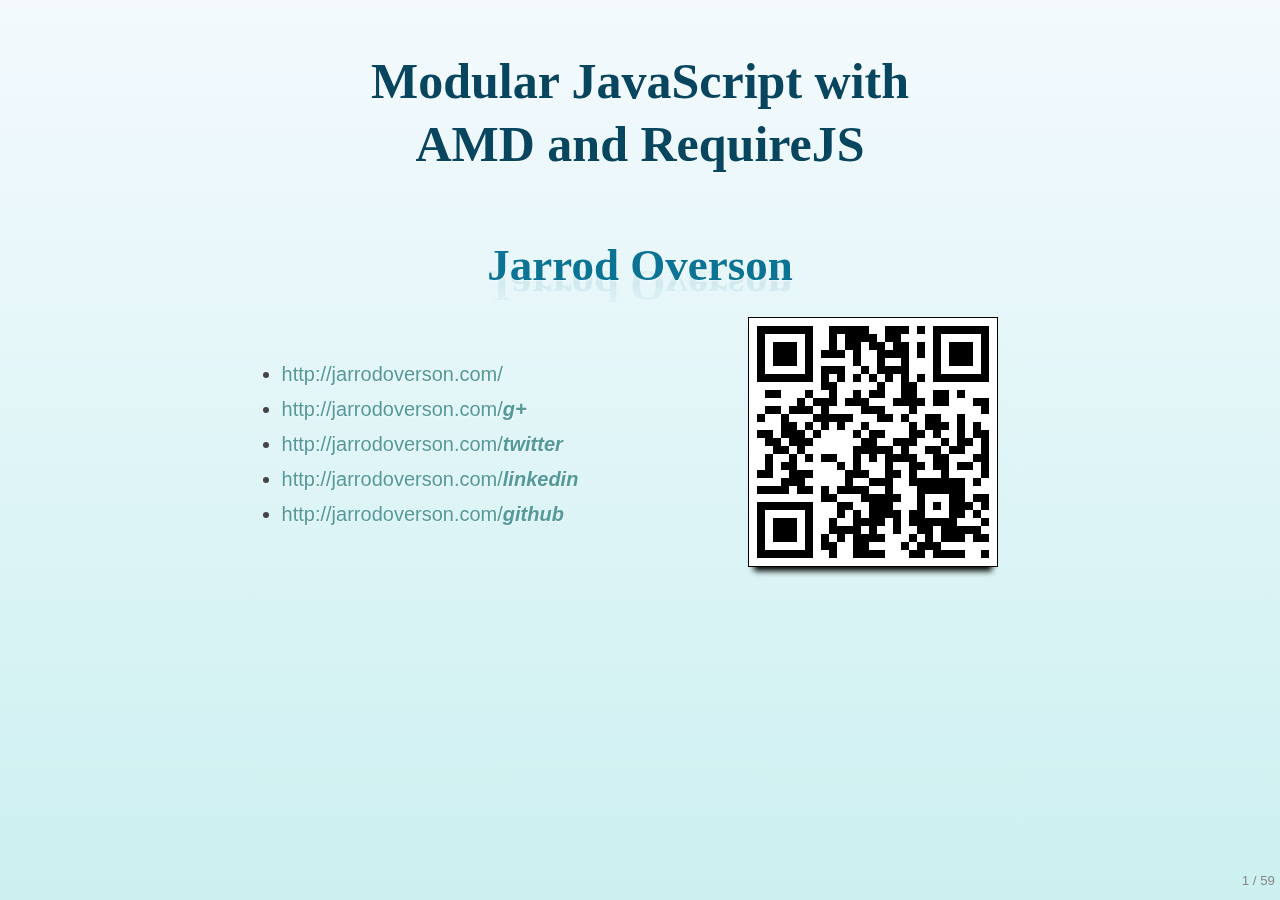
<file: index.html>
<!DOCTYPE html>
<!--[if lt IE 7]> <html class="no-js ie6" lang="en"> <![endif]-->
<!--[if IE 7]>    <html class="no-js ie7" lang="en"> <![endif]-->
<!--[if IE 8]>    <html class="no-js ie8" lang="en"> <![endif]-->
<!--[if gt IE 8]><!-->  <html class="no-js" lang="en"> <!--<![endif]-->
<head>
	<meta charset="utf-8">
	<meta http-equiv="X-UA-Compatible" content="IE=edge,chrome=1">
	
	<title>Modular JavaScript with AMD and RequireJS</title>
	
	<meta name="description" content="">
	<meta name="author" content="Jarrod Overson">
	<meta name="viewport" content="width=1024, user-scalable=no">
	
	<!-- Core and extension CSS files -->
	<link rel="stylesheet" href="deck.js/core/deck.core.css">
	<link rel="stylesheet" href="deck.js/extensions/goto/deck.goto.css">
	<link rel="stylesheet" href="deck.js/extensions/menu/deck.menu.css">
	<link rel="stylesheet" href="deck.js/extensions/navigation/deck.navigation.css">
	<link rel="stylesheet" href="deck.js/extensions/status/deck.status.css">
	<link rel="stylesheet" href="deck.js/extensions/hash/deck.hash.css">

  <link rel="stylesheet" href="deck.js/extensions/codemirror/deck.codemirror.css">
  <link rel="stylesheet" href="deck.js/extensions/codemirror/themes/default.css">
  
	<!-- Theme CSS files (menu swaps these out) -->
	<link rel="stylesheet" id="style-theme-link" href="deck.js/themes/style/web-2.0.css">
	<link rel="stylesheet" id="transition-theme-link" href="deck.js/themes/transition/fade.css">
	
	<!-- Custom CSS just for this page -->
	<link rel="stylesheet" href="introduction.css">
	
	<script src="deck.js/modernizr.custom.js"></script>
</head>

<body class="deck-container">

<section class="slide" id="intro">
  <h1>Modular JavaScript with<br>AMD and RequireJS</h1>
  <h2>Jarrod Overson</h2>
  <ul>
    <li><a href="http://jarrodoverson.com/">http://jarrodoverson.com/</a></li>
    <li><a href="http://jarrodoverson.com/g+">http://jarrodoverson.com/<em>g+</em></a></li>
    <li><a href="http://jarrodoverson.com/twitter">http://jarrodoverson.com/<em>twitter</em></a></li>
    <li><a href="http://jarrodoverson.com/linkedin">http://jarrodoverson.com/<em>linkedin</em></a></li>
    <li><a href="http://jarrodoverson.com/github">http://jarrodoverson.com/<em>github</em></a></li>
  </ul>
  <img class="qrcode" src="qr.png">
</section>

<section class="slide">
	<h1>Modular JavaScript and AMD</h1>
</section>

<section class="slide" style="font-size:1.5em">
	<h2>Who Am I?</h2>
  <section class="slide">
    <h3>Jarrod Overson</h3>
    <ol>
      <li>
        <h4>Web Junkie</h4>
      </li>
      <li>
        <h4>Modularity Addict</h4>
      </li>
      <li>
        <h4>Lover of neat stuff</h4>
      </li>
    </ol>
  </section>
</section>

<section class="slide">
  <h2>Why are we here?</h2>
  <h3 class="slide">JavaScript is going through some growing pains</h3>
  <ul>
    <li class="slide"><h4>JavaScript <abbr title="Source Lines of Code">SLOC</abbr> in web sites is growing rapidly <span class="sparkline">1,1,1,1,2,2,2,3,3,3,4,5,6,7,8,9,10,15,20,30</span></h4></li>
    <li class="slide"><h4>JavaScript on the server side brings more code to the table</h4></li>
    <li class="slide"><h4>Ways to manage this code have been custom solutions, lacking long term support, or required you to buy into an entire framework</h4></li>
  </ul>

</section>

<section class="slide">
  <h1>How do you organize your code now?</h1>
</section>

<section class="slide">
  <ol>
    <li>
      <h2>Namespaces?</h2>
      <textarea class="code">var yourblog = {
  account  : {},
  posts    : [],
  comments : []
}</textarea>
    </li>
  </ol>
</section>

<section class="slide">
  <ol>
    <li>
      <h2>Namespaces?</h2>

      <div>
        <h3 class="filename">yourblog.js</h3>
        <textarea class="code">var yourblog = {}</textarea>
      </div>
      <div>
        <h3 class="filename">account.js</h3>
        <textarea class="code">yourblog.account  = { stuff : {} }</textarea>
      </div>
      <div>
        <h3 class="filename">posts.js</h3>
        <textarea class="code">yourblog.posts    = { moreStuff : {} }</textarea>
      </div>
      <div>
        <h3 class="filename">comments.js</h3>
        <textarea class="code">yourblog.comments = { blech : {} }</textarea>
      </div>

      <div><h3 class="filename">index.html</h3><textarea class="code" mode="text/html">&lt;script src=&quot;yourblog.js&quot;&gt;&lt;/script&gt;
&lt;script src=&quot;yourblog/account.js&quot;&gt;&lt;/script&gt;
&lt;script src=&quot;yourblog/posts.js&quot;&gt;&lt;/script&gt;
&lt;script src=&quot;yourblog/comments.js&quot;&gt;&lt;/script&gt;</textarea>

      </div>
    </li>
  </ol>
</section>

<section class="slide">
  <ol start="2">
    <li>
      <h2>Globally Accessible Modules?</h2>
      <textarea class="code" mode="text/html">&lt;script src=&quot;Module1.js&quot;&gt;&lt;/script&gt;
&lt;script src=&quot;Module2.js&quot;&gt;&lt;/script&gt;
&lt;script src=&quot;Module3.js&quot;&gt;&lt;/script&gt;
&lt;script src=&quot;app.js&quot;&gt;&lt;/script&gt;</textarea>
    </li>
  </ol>
</section>

<section class="slide">
  <ol start="2">
    <li>
      <h2>Globally Accessible Modules?</h2>
      <textarea class="code" mode="text/html">&lt;script src=&quot;Module1.js&quot;&gt;&lt;/script&gt;
&lt;script src=&quot;Module2.js&quot;&gt;&lt;/script&gt;
&lt;script src=&quot;Module3.js&quot;&gt;&lt;/script&gt;
&lt;script src=&quot;Module4.js&quot;&gt;&lt;/script&gt;
&lt;script src=&quot;Module5.js&quot;&gt;&lt;/script&gt;
&lt;script src=&quot;Module6.js&quot;&gt;&lt;/script&gt;
&lt;script src=&quot;Module7.js&quot;&gt;&lt;/script&gt;
&lt;script src=&quot;Module8.js&quot;&gt;&lt;/script&gt;
&lt;script src=&quot;Module9.js&quot;&gt;&lt;/script&gt;
&lt;script src=&quot;Module10.js&quot;&gt;&lt;/script&gt;
&lt;script src=&quot;Module11.js&quot;&gt;&lt;/script&gt;
&lt;script src=&quot;Module12.js&quot;&gt;&lt;/script&gt;
&lt;script src=&quot;app.js&quot;&gt;&lt;/script&gt;</textarea>
    </li>
  </ol>
</section>

<section class="slide">
  <ol start="2">
    <li>
      <h2>Globally Accessible Modules?</h2>
      <textarea class="code" mode="text/html">&lt;script src=&quot;Module1.js&quot;&gt;&lt;/script&gt;
&lt;script src=&quot;Module2.js&quot;&gt;&lt;/script&gt;
&lt;script src=&quot;Module3.js&quot;&gt;&lt;/script&gt;
&lt;script src=&quot;Module4.js&quot;&gt;&lt;/script&gt;
&lt;script src=&quot;Module5.js&quot;&gt;&lt;/script&gt;
&lt;script src=&quot;Module12.js&quot;&gt;&lt;/script&gt; &lt;!-- want to use 6 in 12... --&gt;
&lt;script src=&quot;Module6.js&quot;&gt;&lt;/script&gt;
&lt;script src=&quot;Module7.js&quot;&gt;&lt;/script&gt;
&lt;script src=&quot;Module8.js&quot;&gt;&lt;/script&gt;
&lt;script src=&quot;Module9.js&quot;&gt;&lt;/script&gt;
&lt;script src=&quot;Module10.js&quot;&gt;&lt;/script&gt;
&lt;script src=&quot;Module11.js&quot;&gt;&lt;/script&gt;
&lt;script src=&quot;app.js&quot;&gt;&lt;/script&gt;</textarea>
    </li>
  </ol>
</section>

<section class="slide">
  <ol start="2">
    <li>
      <h2>Globally Accessible Modules?</h2>
      <textarea class="code" mode="text/html">&lt;script src=&quot;Module1.js&quot;&gt;&lt;/script&gt;
&lt;script src=&quot;Module2.js&quot;&gt;&lt;/script&gt;
&lt;script src=&quot;Module3.js&quot;&gt;&lt;/script&gt;
&lt;script src=&quot;Module4.js&quot;&gt;&lt;/script&gt;
&lt;script src=&quot;Module9.js&quot;&gt;&lt;/script&gt; &lt;!-- Was 9 dependent on 12? --&gt;
&lt;script src=&quot;Module5.js&quot;&gt;&lt;/script&gt;
&lt;script src=&quot;Module12.js&quot;&gt;&lt;/script&gt; &lt;!-- 12 --&gt;
&lt;script src=&quot;Module6.js&quot;&gt;&lt;/script&gt;
&lt;script src=&quot;Module7.js&quot;&gt;&lt;/script&gt;
&lt;script src=&quot;Module8.js&quot;&gt;&lt;/script&gt;
&lt;script src=&quot;Module10.js&quot;&gt;&lt;/script&gt;
&lt;script src=&quot;Module11.js&quot;&gt;&lt;/script&gt;
&lt;script src=&quot;app.js&quot;&gt;&lt;/script&gt;</textarea>
    </li>
  </ol>
</section>

<section class="slide">
  <ol start="4">
    <li>
      <h2>One Massive File?</h2>
      <textarea class="code">// No, you don't do this







// right?</textarea>
    </li>
  </ol>
</section>

<section class="slide">
  <h2>Your code is already trying to be modular.</h2>
  <section class="slide">
    <h3>But you're walking a thin line balancing...</h3>
    <ol>
      <li>Simplicity</li>
      <li>Reusability</li>
      <li>Resource management</li>
      <li>Dependency management</li>
      <li>and more...</li>
    </ol>
    <h3>...and you shouldn't have to sacrifice this much</h3>
  </section>
</section>

<section class="slide">
  <h2>Why AMD?</h2>
  <h5>If there already are solutions, and even more that have fizzled, What's different with <em>AMD</em>?</h5>
</section>

<section class="slide">
  <h1>AMD</h1>
</section>

<section class="slide">
  <h2>Asynchronous Module Definition</h2>
  <ol>
    <li class="slide">AMD is <strong>not</strong> a library.</li>
    <li class="slide">AMD is a set of rules that define what your code means.</li>
  </ol>
  <div class="slide">
    <h2>With AMD...</h2>
    <p>You still get to choose the best tool for the job</p>
  </div>
  <p class="slide">You buy into a small set of transferable rules</p>
  <p class="slide">You buy into a <strong>philosophical <em>module</em></strong></p>
</section>

<section class="slide">
  <h1>To the code!</h1>
</section>

<section class="slide">
    <h2><code style="background: transparent">define()</code> function</h2>
  <blockquote cite="https://github.com/amdjs/amdjs-api/wiki/AMD">
    The specification defines a single function "define" that is available as a free variable or a global variable.
  </blockquote>
  <div class="slide"><textarea class="code">define(id?, dependencies?, factory);</textarea></div>
  <br>
  <div class="slide">
    <p>Using an ID is not recommended unless necessary.</p>
    <textarea class="code">define(dependencies?, factory);</textarea>
  </div>
</section>

<section class="slide">
  <h2>The Module Pattern, a recap</h2>
  see <a href="http://addyosmani.com/resources/essentialjsdesignpatterns/book/#modulepatternjavascript"><u>Essential JS</u> - Module Pattern</a> by Addy Osmani
  <div>
    <h3 class="filename">TestModule.js</h3>
  <textarea class="code" runnable=true">var testModule = (function(){
  var counter = 0;
  return {
    incrementCounter: function() {
      console.log(counter++);
    },
    resetCounter: function() {
      console.log('counter value prior to reset:' + counter);
      counter = 0;
    }
  };
})();

testModule.incrementCounter();
testModule.incrementCounter();
testModule.resetCounter();</textarea>
  </div>
</section>

<section class="slide">
  <h2>Module Pattern in AMD style</h2>
  <pre><code>var testModule = (<em>function(){
  var counter = 0;
  return {
    incrementCounter: function() {
      console.log(counter++);
    },
    resetCounter: function() {
      console.log('counter value prior to reset:' + counter);
      counter = 0;
    }
  };
}</em>)();

testModule.incrementCounter();
testModule.incrementCounter();
testModule.resetCounter();</code></pre>
</section>

<section class="slide">
  <h2>Module Pattern in AMD style</h2>
  <pre><code><em>var testModule = (</em>function(){
  var counter = 0;
  return {
    incrementCounter: function() {
      console.log(counter++);
    },
    resetCounter: function() {
      console.log('counter value prior to reset:' + counter);
      counter = 0;
    }
  };
}<em>)();</em>

testModule.incrementCounter();
testModule.incrementCounter();
testModule.resetCounter();</code></pre>
</section>

<section class="slide">
  <h2>Module Pattern in AMD style</h2>
  <pre><code>                  <em>function(){
  var counter = 0;
  return {
    incrementCounter: function() {
      console.log(counter++);
    },
    resetCounter: function() {
      console.log('counter value prior to reset:' + counter);
      counter = 0;
    }
  };
}</em>



  </code></pre>
</section>

<section class="slide">
  <h2>Module Pattern in AMD style</h2>
  <pre><code>                  function(){
  var counter = 0;
  <em>return {
    incrementCounter: function() {
      console.log(counter++);
    },
    resetCounter: function() {
      console.log('counter value prior to reset:' + counter);
      counter = 0;
    }
  };</em>
}



  </code></pre>
</section>

<section class="slide">
  <h2>Module Pattern in AMD style</h2>
  <pre><code><em>define(</em>           function(){
  var counter = 0;
  return {
    incrementCounter: function() {
      console.log(counter++);
    },
    resetCounter: function() {
      console.log('counter value prior to reset:' + counter);
      counter = 0;
    }
  };
}<em>);</em>

/* et voila */

  </code></pre>
</section>

<section class="slide">
  <h2>AMD module with dependencies</h2>
  <pre><code>define(<em>['TestModule']</em>, function(<em>TestModule</em>) {
    <em>TestModule.incrementCounter()</em>;
    return { /* stuff */ }
});</code></pre>
</section>

<section class="slide">
  <h2>AMD module with a Class</h2>
  <pre><code>define(function() {<em>
  function Shape(x,y) {
    this.x = x;
    this.y = y;
  }
  Shape.prototype.move = function(x,y) {
    this.x += x;
    this.y += y;
  }
  return Shape</em>
});</code></pre>
</section>
<section class="slide">
  <h2>AMD module with a Class cont.</h2>
  <pre><code>define(['<em>Shape</em>'],function(<em>Shape</em>) {
  function Circle(x,y,radius) {
    <em>Shape</em>.call(this,x,y);
    this.radius = radius;
  }

  Circle.prototype = <em>new Shape()</em>;
  Circle.prototype.constructor = Circle;

  return Circle;
});</code></pre>
</section>

<section class="slide">
  <h2>AMD module as object data</h2>
  <pre><code>define(<em>{
  'foo' : 42,
  'bar' : Math.PI
}</em>);</code></pre>
  <p>Think JSONP with the callback always being <code>define()</code></p>
</section>

<section class="slide">
  <h2>AMD module with plugins</h2>
  <h4>CoffeeScript</h4>
  <pre><code>define(['<em>cs!</em>coffeescriptModule.cs'],function(csModule){
  csModule.foo(); // ready to use in JavaScript
})</code></pre>
  <section class="slide">
    <p>Some common plugins</p>
    <ul>
      <li><code>text!</code> : A text file dependency</li>
      <li><code>domReady!</code> : Cross browser domready solution</li>
      <li><code>css!</code> : Dynamically require css</li>
      <li><code>order!</code> : Force ordered evaluation</li>
    </ul>
    <p>Or <a href="http://requirejs.org/docs/plugins.html">write your own</a></p>
  </section>
</section>

<section class="slide">
  <h2>AMD defines how to write the modules</h2>
  <h3><em>Not</em> how to load or use them</h3>
</section>

<section class="slide">
  <h2>AMD defines how to write the modules</h2>
  <h3><em>Not</em> how to load or use them</h3>
  <h2>require.js - <a href="http://requirejs.org/">requirejs.org</a></h2>
  <div>
  <textarea class="code">require(['TestModule'],function(TestModule) {
    TestModule.incrementCount();
    TestModule.resetCounter();
);</textarea>
  </div>
</section>

<section class="slide">
  <h2>AMD defines how to write the modules</h2>
  <h3><em>Not</em> how to load or use them</h3>
  <h2>curl.js - <a href="https://github.com/unscriptable/curl">github</a></h2>
  <div>
  <textarea class="code">curl(['js!nonAMD.js'])
  .next(['dep1', 'dep2', 'dep3'], function (dep1, dep2, dep3) {
    // do something before the dom is ready
  })
  .next(['domReady!'])
  .then(
    function () {
      // do something after the dom is ready
    },
    function (ex) {
      // show an error to the user
    }
);</textarea>
  </div>
</section>

<section class="slide">
  <h2>Application structure</h2>
  <pre>project-root/
  index.html
  scripts/
    lib/
      require.js
    dep1.js
    dep2.js
    main.js</pre>
</section>

<section class="slide">
  <h2>index.html</h2>
  <pre><code>&lt;html&gt;
  &lt;head&gt;
    &lt;script src=&quot;scripts/lib/require.js&quot;&gt;&lt;/script&gt;
  &lt;/head&gt;
  &lt;body&gt;
  &lt;/body&gt;
&lt;/html&gt;</code></pre>
  </div>
</section>

<section class="slide">
  <h2>index.html</h2>
  <pre><code>&lt;html&gt;
  &lt;head&gt;
    &lt;script <em>data-main</em>=&quot;<em>scripts/main.js</em>&quot;
            src=&quot;scripts/lib/require.js&quot;&gt;&lt;/script&gt;
  &lt;/head&gt;
  &lt;body&gt;
  &lt;/body&gt;
&lt;/html&gt;</code></pre>
  <p>Instruct require.js to run <code>scripts/main.js</code> on load</p>
</section>

<section class="slide">
  <h2>index.html</h2>
  <pre><code>&lt;html&gt;
  &lt;head&gt;
    &lt;script data-main=&quot;<em>scripts/</em>main.js&quot;
            src=&quot;scripts/lib/require.js&quot;&gt;&lt;/script&gt;
  &lt;/head&gt;
  &lt;body&gt;
  &lt;/body&gt;
&lt;/html&gt;</code></pre>
  <p>The <code>scripts/</code> directory will be the baseUrl for our modules</p>
</section>

<section class="slide">
  <h2>main.js</h2>
  <pre><code>require(['dep1','dep2'],function(dep1,dep2){
  // And away we go!
})</code></pre>
</section>

<section class="slide">
  <h2>Optimization and Building</h2>
  <pre><code>$ npm install requirejs
$ r.js -o app.build.js</code></pre>
  <p>where <code>app.build.js</code> is your build configuration file</p>
  <pre><code>({
  baseUrl: ".",
  name: "main",
  out: "main-built.js",
  modules: [
    {
      name: "main"
    }
  ]
})</code></pre>
  <p>r.js can also copy your source tree into a new build dir, <strong><em>and</em></strong> minify and build your CSS.</p>
</section>

<section class="slide">
  <h2>AMD support/use in the wild</h2>
  <h4>Loaders</h4>
  <ul>
    <li><h4>require.js</h4></li>
    <li><h4>curl.js</h4></li>
    <li><h4>Dojo</h4></li>
    <li><h4>MooTools</h4></li>
    <li><h4>lsjs</h4></li>
    <li><h4>and more!</h4></li>
  </ul>
  <h4>Modules/Software</h4>
  <ul>
    <li><h4>jQuery</h4></li>
    <li><h4>Firebug</h4></li>
    <li><h4>underscore.js</h4></li>
    <li><h4>backbone.js</h4></li>
    <li><h4>EmbedJS</h4></li>
    <li><h4>and more!</h4></li>
  </ul>
</section>

<section class="slide">
  <h2>Where to go from here?</h2>
  <div class="slide">
    <h3>Start coding immediately!</h3>
    <ul>
      <li><a href="http://requirejs.org">requirejs.org</a></li>
      <li><a href="https://github.com/jsoverson/requirejs-boilerplate">github.com/jsoverson/requirejs-boilerplate</a></li>
    </ul>
  </div>
  <div class="slide">
    <h3>Read!</h3>
    <ul>
      <li><a href="http://addyosmani.com/writing-modular-js/">Writing Modular JavaScript</a> - Addy Osmani</li>
      <li><a href="https://github.com/amdjs/amdjs-api">AMD API doc</a></li>
      <li><a href="http://groups.google.com/group/requirejs/browse_thread/thread/9e25322d9ae2be0b">RequireJS vs Curl</a></li>
      <li><a href="https://github.com/unscriptable/curl/issues/35">Curl vs RequireJS</a></li>
    </ul>
  </div>
</section>

<section class="slide">
  <h2 class="monospace"><span class="defocus monospace">&lt;nutshell&gt;</span>require.js & AMD<span class="defocus monospace">&lt;/nutshell&gt;</span></h2>
  <p>There is much more! Stay up to date and start coding now!</p>
  <p>AMD/RequireJS is not a silver bullet, but it gets us to a better place</p>
  <section class="slide">
    <h3>People to follow</h3>
    <ul>
      <li><h4>James Burke</h4><p><a href="http://twitter.com/jrburke">@jrburke</a> - require.js</p></li>
      <li><h4>John Hann</h4><p><a href="https://twitter.com/unscriptable">@unscriptable</a> - curl.js</p></li>
      <li><h4>Addy Osmani</h4><p><a href="http://twitter.com/addyosmani">@addyosmani</a> - writer and knowledge machine</p></li>

    </ul>
  </section>
</section>

<section class="slide" style="text-align: center">
  <h2>Thank you!</h2>
  <img style="border: 1px solid black;margin-top:70px" src="qr.png">
  <h3>- <a href="http://jarrodoverson.com/">Jarrod Overson</a> / jsoverson</h3>
  <p>The presentation thanks
    <a href="http://imakewebthings.github.com/deck.js/">Deck.js</a>,
    <a href="http://omnipotent.net/jquery.sparkline/">jQuery sparklines</a>,
    <a href="https://github.com/iros/deck.js-codemirror">Codemirror plugin for Deck.js</a>,
  </p>
</section>

<a href="#" class="deck-prev-link" title="Previous"></a>
<a href="#" class="deck-next-link" title="Next"></a>

<p class="deck-status">
	<span class="deck-status-current"></span>
	/
	<span class="deck-status-total"></span>
</p>

<form action="." method="get" class="goto-form">
	<label for="goto-slide">Go to slide:</label>
	<input type="text" name="slidenum" id="goto-slide" list="goto-datalist">
	<datalist id="goto-datalist"></datalist>
	<input type="submit" value="Go">
</form>

<a href="." title="Permalink to this slide" class="deck-permalink">#</a>


  <!-- Grab CDN jQuery, with a protocol relative URL; fall back to local if offline -->
  <script src="//ajax.aspnetcdn.com/ajax/jQuery/jquery-1.7.min.js"></script>
  <script>window.jQuery || document.write('<script src="deck.js/jquery-1.7.min.js"><\/script>')</script>
  <script src="deck.js/jquery.sparkline.min.js"></script>

<!-- Deck Core and extensions -->
<script src="deck.js/core/deck.core.js"></script>
<script src="deck.js/extensions/hash/deck.hash.js"></script>
<script src="deck.js/extensions/menu/deck.menu.js"></script>
<script src="deck.js/extensions/goto/deck.goto.js"></script>
<script src="deck.js/extensions/status/deck.status.js"></script>
<script src="deck.js/extensions/navigation/deck.navigation.js"></script>

<script src="deck.js/extensions/codemirror/codemirror.js"></script>
<script src="deck.js/extensions/codemirror/mode/javascript/javascript.js"></script>
<script src="deck.js/extensions/codemirror/mode/xml/xml.js"></script>
<script src="deck.js/extensions/codemirror/mode/css/css.js"></script>
<script src="deck.js/extensions/codemirror/mode/htmlmixed/htmlmixed.js"></script>
<script src="deck.js/extensions/codemirror/deck.codemirror.js"></script>

<!-- Specific to this page -->
<script src="introduction.js"></script>

</body>
</html>
</file>
<file: deck.js/core/deck.core.css>
html {
  height: 100%;
}

.deck-container {
  position: relative;
  height: 100%;
  width: 70%;
  margin: 0 auto;
  padding: 0 48px;
  font-size: 16px;
  line-height: 1.25;
  overflow: hidden;
  /* Resets and base styles from HTML5 Boilerplate */
  /* End HTML5 Boilerplate adaptations */
}
.js .deck-container {
  visibility: hidden;
}
.ready .deck-container {
  visibility: visible;
}
.touch .deck-container {
  -webkit-text-size-adjust: none;
}
.deck-container div, .deck-container span, .deck-container object, .deck-container iframe,
.deck-container h1, .deck-container h2, .deck-container h3, .deck-container h4, .deck-container h5, .deck-container h6, .deck-container p, .deck-container blockquote, .deck-container pre,
.deck-container abbr, .deck-container address, .deck-container cite, .deck-container code, .deck-container del, .deck-container dfn, .deck-container em, .deck-container img, .deck-container ins, .deck-container kbd, .deck-container q, .deck-container samp,
.deck-container small, .deck-container strong, .deck-container sub, .deck-container sup, .deck-container var, .deck-container b, .deck-container i, .deck-container dl, .deck-container dt, .deck-container dd, .deck-container ol, .deck-container ul, .deck-container li,
.deck-container fieldset, .deck-container form, .deck-container label, .deck-container legend,
.deck-container table, .deck-container caption, .deck-container tbody, .deck-container tfoot, .deck-container thead, .deck-container tr, .deck-container th, .deck-container td,
.deck-container article, .deck-container aside, .deck-container canvas, .deck-container details, .deck-container figcaption, .deck-container figure,
.deck-container footer, .deck-container header, .deck-container hgroup, .deck-container menu, .deck-container nav, .deck-container section, .deck-container summary,
.deck-container time, .deck-container mark, .deck-container audio, .deck-container video {
  margin: 0;
  padding: 0;
  border: 0;
  font-size: 100%;
  font: inherit;
  vertical-align: baseline;
}
.deck-container article, .deck-container aside, .deck-container details, .deck-container figcaption, .deck-container figure,
.deck-container footer, .deck-container header, .deck-container hgroup, .deck-container menu, .deck-container nav, .deck-container section {
  display: block;
}
.deck-container blockquote, .deck-container q {
  quotes: none;
}
.deck-container blockquote:before, .deck-container blockquote:after, .deck-container q:before, .deck-container q:after {
  content: "";
  content: none;
}
.deck-container ins {
  background-color: #ff9;
  color: #000;
  text-decoration: none;
}
.deck-container mark {
  background-color: #ff9;
  color: #000;
  font-style: italic;
  font-weight: bold;
}
.deck-container del {
  text-decoration: line-through;
}
.deck-container abbr[title], .deck-container dfn[title] {
  border-bottom: 1px dotted;
  cursor: help;
}
.deck-container table {
  border-collapse: collapse;
  border-spacing: 0;
}
.deck-container hr {
  display: block;
  height: 1px;
  border: 0;
  border-top: 1px solid #ccc;
  margin: 1em 0;
  padding: 0;
}
.deck-container input, .deck-container select {
  vertical-align: middle;
}
.deck-container select, .deck-container input, .deck-container textarea, .deck-container button {
  font: 99% sans-serif;
}
.deck-container pre, .deck-container code, .deck-container kbd, .deck-container samp {
  font-family: monospace, sans-serif;
}
.deck-container a {
  -webkit-tap-highlight-color: rgba(0, 0, 0, 0);
}
.deck-container a:hover, .deck-container a:active {
  outline: none;
}
.deck-container ul, .deck-container ol {
  margin-left: 2em;
  vertical-align: top;
}
.deck-container ol {
  list-style-type: decimal;
}
.deck-container nav ul, .deck-container nav li {
  margin: 0;
  list-style: none;
  list-style-image: none;
}
.deck-container small {
  font-size: 85%;
}
.deck-container strong, .deck-container th {
  font-weight: bold;
}
.deck-container td {
  vertical-align: top;
}
.deck-container sub, .deck-container sup {
  font-size: 75%;
  line-height: 0;
  position: relative;
}
.deck-container sup {
  top: -0.5em;
}
.deck-container sub {
  bottom: -0.25em;
}
.deck-container textarea {
  overflow: auto;
}
.ie6 .deck-container legend, .ie7 .deck-container legend {
  margin-left: -7px;
}
.deck-container input[type="radio"] {
  vertical-align: text-bottom;
}
.deck-container input[type="checkbox"] {
  vertical-align: bottom;
}
.ie7 .deck-container input[type="checkbox"] {
  vertical-align: baseline;
}
.ie6 .deck-container input {
  vertical-align: text-bottom;
}
.deck-container label, .deck-container input[type="button"], .deck-container input[type="submit"], .deck-container input[type="image"], .deck-container button {
  cursor: pointer;
}
.deck-container button, .deck-container input, .deck-container select, .deck-container textarea {
  margin: 0;
}
.deck-container input:invalid, .deck-container textarea:invalid {
  border-radius: 1px;
  -moz-box-shadow: 0px 0px 5px red;
  -webkit-box-shadow: 0px 0px 5px red;
  box-shadow: 0px 0px 5px red;
}
.deck-container input:invalid .no-boxshadow, .deck-container textarea:invalid .no-boxshadow {
  background-color: #f0dddd;
}
.deck-container button {
  width: auto;
  overflow: visible;
}
.ie7 .deck-container img {
  -ms-interpolation-mode: bicubic;
}
.deck-container, .deck-container select, .deck-container input, .deck-container textarea {
  color: #444;
}
.deck-container a {
  color: #607890;
}
.deck-container a:hover, .deck-container a:focus {
  color: #036;
}
.deck-container a:link {
  -webkit-tap-highlight-color: #fff;
}
.deck-container.deck-loading {
  display: none;
}

.slide {
  width: auto;
  min-height: 100%;
  position: relative;
}
.slide h1 {
  font-size: 4.5em;
}
.slide h1, .slide .vcenter {
  font-weight: bold;
  text-align: center;
  padding-top: 1em;
  max-height: 100%;
}
.csstransforms .slide h1, .csstransforms .slide .vcenter {
  padding: 0 48px;
  position: absolute;
  left: 0;
  right: 0;
  top: 50%;
  -webkit-transform: translate(0, -50%);
  -moz-transform: translate(0, -50%);
  -ms-transform: translate(0, -50%);
  -o-transform: translate(0, -50%);
  transform: translate(0, -50%);
}
.slide .vcenter h1 {
  position: relative;
  top: auto;
  padding: 0;
  -webkit-transform: none;
  -moz-transform: none;
  -ms-transform: none;
  -o-transform: none;
  transform: none;
}
.slide h2 {
  font-size: 2.25em;
  font-weight: bold;
  padding-top: .5em;
  margin: 0 0 .66666em 0;
  border-bottom: 3px solid #888;
}
.slide h3 {
  font-size: 1.4375em;
  font-weight: bold;
  margin-bottom: .30435em;
}
.slide h4 {
  font-size: 1.25em;
  font-weight: bold;
  margin-bottom: .25em;
}
.slide h5 {
  font-size: 1.125em;
  font-weight: bold;
  margin-bottom: .2222em;
}
.slide h6 {
  font-size: 1em;
  font-weight: bold;
}
.slide img, .slide iframe, .slide video {
  display: block;
  max-width: 100%;
}
.slide video, .slide iframe, .slide img {
  display: block;
  margin: 0 auto;
}
.slide p, .slide blockquote, .slide iframe, .slide img, .slide ul, .slide ol, .slide pre, .slide video {
  margin-bottom: 1em;
}
.slide pre {
  white-space: pre;
  white-space: pre-wrap;
  word-wrap: break-word;
  padding: 1em;
  border: 1px solid #888;
}
.slide em {
  font-style: italic;
}
.slide li {
  padding: .25em 0;
  vertical-align: middle;
}

.deck-before, .deck-previous, .deck-next, .deck-after {
  position: absolute;
  left: -999em;
  top: -999em;
}

.deck-current {
  z-index: 2;
}

.slide .slide {
  visibility: hidden;
  position: static;
  min-height: 0;
}

.deck-child-current {
  position: static;
  z-index: 2;
}
.deck-child-current .slide {
  visibility: hidden;
}
.deck-child-current .deck-previous, .deck-child-current .deck-before, .deck-child-current .deck-current {
  visibility: visible;
}

body.deck-container {
  overflow: visible;
}

@media screen and (max-device-width: 480px) {
  /* html { -webkit-text-size-adjust:none; -ms-text-size-adjust:none; } */
}
@media print {
  * {
    background: transparent !important;
    color: black !important;
    text-shadow: none !important;
    filter: none !important;
    -ms-filter: none !important;
    -webkit-box-reflect: none !important;
    -moz-box-reflect: none !important;
    -webkit-box-shadow: none !important;
    -moz-box-shadow: none !important;
    box-shadow: none !important;
  }
  * :before, * :after {
    display: none !important;
  }

  a, a:visited {
    color: #444 !important;
    text-decoration: underline;
  }

  a[href]:after {
    content: " (" attr(href) ")";
  }

  abbr[title]:after {
    content: " (" attr(title) ")";
  }

  .ir a:after, a[href^="javascript:"]:after, a[href^="#"]:after {
    content: "";
  }

  pre, blockquote {
    border: 1px solid #999;
    page-break-inside: avoid;
  }

  thead {
    display: table-header-group;
  }

  tr, img {
    page-break-inside: avoid;
  }

  @page {
    margin: 0.5cm;
}

  p, h2, h3 {
    orphans: 3;
    widows: 3;
  }

  h2, h3 {
    page-break-after: avoid;
  }

  .slide {
    position: static !important;
    visibility: visible !important;
    display: block !important;
    -webkit-transform: none !important;
    -moz-transform: none !important;
    -o-transform: none !important;
    -ms-transform: none !important;
    transform: none !important;
    opacity: 1 !important;
  }

  h1, .vcenter {
    -webkit-transform: none !important;
    -moz-transform: none !important;
    -o-transform: none !important;
    -ms-transform: none !important;
    transform: none !important;
    padding: 0 !important;
    position: static !important;
  }

  .deck-container > .slide {
    page-break-after: always;
  }

  .deck-container {
    width: 100% !important;
    height: auto !important;
    padding: 0 !important;
    display: block !important;
  }

  script {
    display: none;
  }
}
</file>
<file: deck.js/extensions/goto/deck.goto.css>
.deck-container .goto-form {
  position: absolute;
  z-index: 3;
  bottom: 10px;
  left: 50%;
  height: 1.75em;
  margin: 0 0 0 -9.125em;
  line-height: 1.75em;
  padding: 0.625em;
  display: none;
  background: #ccc;
  overflow: hidden;
}
.borderradius .deck-container .goto-form {
  -webkit-border-radius: 10px;
  -moz-border-radius: 10px;
  border-radius: 10px;
}
.deck-container .goto-form label {
  font-weight: bold;
}
.deck-container .goto-form label, .deck-container .goto-form input {
  display: inline-block;
  font-family: inherit;
}

.deck-goto .goto-form {
  display: block;
}

#goto-slide {
  width: 8.375em;
  margin: 0 0.625em;
  height: 1.4375em;
}

@media print {
  .goto-form, #goto-slide {
    display: none !important;
  }
}
</file>
<file: deck.js/extensions/menu/deck.menu.css>
.deck-menu .slide {
  background: #eee;
  position: relative;
  left: 0;
  top: 0;
  visibility: visible;
  cursor: pointer;
}
.no-csstransforms .deck-menu > .slide {
  float: left;
  width: 22%;
  height: 22%;
  min-height: 0;
  margin: 1%;
  font-size: 0.22em;
  overflow: hidden;
  padding: 0 0.5%;
}
.csstransforms .deck-menu > .slide {
  -webkit-transform: scale(0.22);
  -moz-transform: scale(0.22);
  -o-transform: scale(0.22);
  -ms-transform: scale(0.22);
  transform: scale(0.22);
  -webkit-transform-origin: 0 0;
  -moz-transform-origin: 0 0;
  -o-transform-origin: 0 0;
  -ms-transform-origin: 0 0;
  transform-origin: 0 0;
  -webkit-box-sizing: border-box;
  -moz-box-sizing: border-box;
  box-sizing: border-box;
  width: 100%;
  height: 100%;
  overflow: hidden;
  padding: 0 48px;
  margin: 12px;
}
.deck-menu iframe, .deck-menu img, .deck-menu video {
  max-width: 100%;
}
.deck-menu .deck-current, .no-touch .deck-menu .slide:hover {
  background: #ddf;
}
.deck-menu.deck-container:hover .deck-prev-link, .deck-menu.deck-container:hover .deck-next-link {
  display: none;
}
</file>
<file: deck.js/extensions/navigation/deck.navigation.css>
.deck-container .deck-prev-link, .deck-container .deck-next-link {
  display: none;
  position: absolute;
  z-index: 3;
  top: 50%;
  width: 32px;
  height: 32px;
  margin-top: -16px;
  font-size: 20px;
  font-weight: bold;
  line-height: 32px;
  vertical-align: middle;
  text-align: center;
  text-decoration: none;
  color: #fff;
  background: #888;
}
.borderradius .deck-container .deck-prev-link, .borderradius .deck-container .deck-next-link {
  -webkit-border-radius: 16px;
  -moz-border-radius: 16px;
  border-radius: 16px;
}
.deck-container .deck-prev-link:hover, .deck-container .deck-prev-link:focus, .deck-container .deck-prev-link:active, .deck-container .deck-prev-link:visited, .deck-container .deck-next-link:hover, .deck-container .deck-next-link:focus, .deck-container .deck-next-link:active, .deck-container .deck-next-link:visited {
  color: #fff;
}
.deck-container .deck-prev-link {
  left: 8px;
}
.deck-container .deck-next-link {
  right: 8px;
}
.deck-container:hover .deck-prev-link, .deck-container:hover .deck-next-link {
  display: block;
}
.deck-container:hover .deck-prev-link.deck-nav-disabled, .touch .deck-container:hover .deck-prev-link, .deck-container:hover .deck-next-link.deck-nav-disabled, .touch .deck-container:hover .deck-next-link {
  display: none;
}

@media print {
  .deck-prev-link, .deck-next-link {
    display: none !important;
  }
}
</file>
<file: deck.js/extensions/status/deck.status.css>
.deck-container .deck-status {
  position: absolute;
  bottom: 10px;
  right: 5px;
  color: #888;
  z-index: 3;
  margin: 0;
}

body.deck-container .deck-status {
  position: fixed;
}

@media print {
  .deck-status {
    display: none;
  }
}
</file>
<file: deck.js/extensions/hash/deck.hash.css>
.deck-container .deck-permalink {
  display: none;
  position: absolute;
  z-index: 4;
  bottom: 30px;
  right: 0;
  width: 48px;
  text-align: center;
}

.no-history .deck-container:hover .deck-permalink {
  display: block;
}
</file>
<file: deck.js/extensions/codemirror/deck.codemirror.css>
.deck-container .slide {
  font-weight: normal; }
  .deck-container .slide .deck-codemirror-result {
    border: 1px solid #ddd;
    border-top: none;
    padding: 10px;
    font-family: monospace; }
  .deck-container .slide .CodeMirror {
    line-height: 1em;
    font-family: monospace;
    overflow: auto;
    height: 100%;
    border: 1px solid #ddd; }
    .deck-container .slide .CodeMirror .button {
      padding: 5px;
      cursor: pointer;
      background-color: #ddd;
      position: relative;
      float: right;
      font-size: 11px;
      line-height: 16px;
      padding: 2px 6px;
      margin-bottom: -20px;
      margin-right: 10px;
      border-radius: 4px;
      -moz-border-radius: 4px;
      -webkit-border-radius: 4px;
      z-index: 1;
      top: 8px; }
    .deck-container .slide .CodeMirror .button:hover {
      background-color: #eee; }
    .deck-container .slide .CodeMirror .button.clear {
      margin-right: 50px; }
  .deck-container .slide .CodeMirror-scroll {
    /* overflow: auto; */
    /* This is needed to prevent an IE[67] bug where the scrolled content
       is visible outside of the scrolling box. */
    position: relative;
    height: auto;
    overflow-y: hidden;
    overflow-x: auto;
    width: 100%; }
  .deck-container .slide .CodeMirror-gutter {
    position: absolute;
    left: 0;
    top: 0;
    z-index: 10;
    background-color: #f7f7f7;
    border-right: 1px solid #eee;
    min-width: 2em;
    height: 100%; }
  .deck-container .slide .CodeMirror-gutter-text {
    color: #aaa;
    text-align: right;
    padding: .4em .2em .4em .4em; }
  .deck-container .slide .CodeMirror-lines {
    padding: .4em; }
  .deck-container .slide .CodeMirror pre {
    -moz-border-radius: 0;
    -webkit-border-radius: 0;
    -o-border-radius: 0;
    border-radius: 0;
    border-width: 0;
    margin: 0;
    padding: 0;
    background: transparent;
    font-family: inherit;
    font-size: inherit;
    padding: 0;
    margin: 0;
    white-space: pre;
    word-wrap: normal; }
  .deck-container .slide .CodeMirror textarea {
    font-family: inherit !important;
    font-size: inherit !important; }
  .deck-container .slide .CodeMirror-cursor {
    z-index: 10;
    position: absolute;
    visibility: hidden;
    border-left: 1px solid black !important; }
  .deck-container .slide .CodeMirror-focused .CodeMirror-cursor {
    visibility: visible; }
  .deck-container .slide span.CodeMirror-selected {
    background: #ccc !important;
    color: HighlightText !important; }
  .deck-container .slide .CodeMirror-focused span.CodeMirror-selected {
    background: Highlight !important; }
  .deck-container .slide .CodeMirror-matchingbracket {
    color: #0f0 !important; }
  .deck-container .slide .CodeMirror-nonmatchingbracket {
    color: #f22 !important; }
</file>
<file: deck.js/extensions/codemirror/themes/default.css>
.cm-s-default span.cm-keyword {color: #708;}
.cm-s-default span.cm-atom {color: #219;}
.cm-s-default span.cm-number {color: #164;}
.cm-s-default span.cm-def {color: #00f;}
.cm-s-default span.cm-variable {color: black;}
.cm-s-default span.cm-variable-2 {color: #05a;}
.cm-s-default span.cm-variable-3 {color: #0a5;}
.cm-s-default span.cm-property {color: black;}
.cm-s-default span.cm-operator {color: black;}
.cm-s-default span.cm-comment {color: #a50;}
.cm-s-default span.cm-string {color: #a11;}
.cm-s-default span.cm-string-2 {color: #f50;}
.cm-s-default span.cm-meta {color: #555;}
.cm-s-default span.cm-error {color: #f00;}
.cm-s-default span.cm-qualifier {color: #555;}
.cm-s-default span.cm-builtin {color: #30a;}
.cm-s-default span.cm-bracket {color: #cc7;}
.cm-s-default span.cm-tag {color: #170;}
.cm-s-default span.cm-attribute {color: #00c;}
</file>
<file: deck.js/themes/style/web-2.0.css>
@charset "UTF-8";
.deck-container {
  font-family: "Gill Sans", "Gill Sans MT", Calibri, sans-serif;
  font-size: 1.25em;
  background: #f4fafe;
  /* Old browsers */
  background: -moz-linear-gradient(top, #f4fafe 0%, #ccf0f0 100%);
  /* FF3.6+ */
  background: -webkit-gradient(linear, left top, left bottom, color-stop(0%, #f4fafe), color-stop(100%, #ccf0f0));
  /* Chrome,Safari4+ */
  background: -webkit-linear-gradient(top, #f4fafe 0%, #ccf0f0 100%);
  /* Chrome10+,Safari5.1+ */
  background: -o-linear-gradient(top, #f4fafe 0%, #ccf0f0 100%);
  /* Opera11.10+ */
  background: -ms-linear-gradient(top, #f4fafe 0%, #ccf0f0 100%);
  /* IE10+ */
  background: linear-gradient(top, #f4fafe 0%, #ccf0f0 100%);
  /* W3C */
  background-attachment: fixed;
}
.deck-container > .slide {
  text-shadow: 1px 1px 1px rgba(255, 255, 255, 0.5);
}
.deck-container .slide h1, .deck-container .slide h2, .deck-container .slide h3, .deck-container .slide h4, .deck-container .slide h5, .deck-container .slide h6 {
  font-family: "Hoefler Text", Constantia, Palatino, "Palatino Linotype", "Book Antiqua", Georgia, serif;
}
.deck-container .slide h1 {
  color: #08455f;
}
.deck-container .slide h2 {
  color: #0b7495;
  border-bottom: 0;
}
.cssreflections .deck-container .slide h2 {
  line-height: 1;
  -webkit-box-reflect: below -0.556em -webkit-gradient(linear, left top, left bottom, from(transparent), color-stop(0.3, transparent), color-stop(0.7, rgba(255, 255, 255, 0.1)), to(transparent));
  -moz-box-reflect: below -0.556em -moz-linear-gradient(top, transparent 0%, transparent 30%, rgba(255, 255, 255, 0.3) 100%);
}
.deck-container .slide h3 {
  color: #000;
}
.deck-container .slide pre {
  border-color: #cde;
  background: #fff;
  position: relative;
  z-index: auto;
  /* http://nicolasgallagher.com/css-drop-shadows-without-images/ */
}
.borderradius .deck-container .slide pre {
  -webkit-border-radius: 5px;
  -moz-border-radius: 5px;
  border-radius: 5px;
}
.csstransforms.boxshadow .deck-container .slide pre > :first-child:before {
  content: "";
  position: absolute;
  z-index: -1;
  background: #fff;
  top: 0;
  bottom: 0;
  left: 0;
  right: 0;
}
.csstransforms.boxshadow .deck-container .slide pre:before, .csstransforms.boxshadow .deck-container .slide pre:after {
  content: "";
  position: absolute;
  z-index: -2;
  bottom: 15px;
  width: 50%;
  height: 20%;
  max-width: 300px;
}
.deck-container .slide code {
  color: #789;
  background-color:white;
}
.deck-container .slide blockquote {
  font-family: "Hoefler Text", Constantia, Palatino, "Palatino Linotype", "Book Antiqua", Georgia, serif;
  font-size: 2em;
  padding: 1em 2em .5em 2em;
  color: #000;
  background: #fff;
  position: relative;
  border: 1px solid #cde;
  z-index: auto;
}
.borderradius .deck-container .slide blockquote {
  -webkit-border-radius: 5px;
  -moz-border-radius: 5px;
  border-radius: 5px;
}
.boxshadow .deck-container .slide blockquote > :first-child:before {
  content: "";
  position: absolute;
  z-index: -1;
  background: #fff;
  top: 0;
  bottom: 0;
  left: 0;
  right: 0;
}
.boxshadow .deck-container .slide blockquote:after {
  content: "";
  position: absolute;
  z-index: -2;
  top: 10px;
  bottom: 10px;
  left: 0;
  right: 50%;
  -moz-border-radius: 10px/100px;
  border-radius: 10px/100px;
  -webkit-box-shadow: 0 0 15px rgba(0, 0, 0, 0.6);
  -moz-box-shadow: 0 0 15px rgba(0, 0, 0, 0.6);
  box-shadow: 0 0 15px rgba(0, 0, 0, 0.6);
}
.deck-container .slide blockquote p {
  margin: 0;
}
.deck-container .slide blockquote cite {
  font-size: .5em;
  font-style: normal;
  font-weight: bold;
  color: #888;
}
.deck-container .slide blockquote:before {
  content: "“";
  position: absolute;
  top: 0;
  left: 0;
  font-size: 5em;
  line-height: 1;
  color: #ccf0f0;
  z-index: 1;
}
.deck-container .slide ::-moz-selection {
  background: #08455f;
  color: #fff;
}
.deck-container .slide ::selection {
  background: #08455f;
  color: #fff;
}
.deck-container .slide a, .deck-container .slide a:hover, .deck-container .slide a:focus, .deck-container .slide a:active, .deck-container .slide a:visited {
  color: #599;
  text-decoration: none;
}
.deck-container .slide a:hover, .deck-container .slide a:focus {
  text-decoration: underline;
}
.deck-container .deck-prev-link, .deck-container .deck-next-link {
  background: #fff;
  opacity: 0.5;
}
.deck-container .deck-prev-link, .deck-container .deck-prev-link:hover, .deck-container .deck-prev-link:focus, .deck-container .deck-prev-link:active, .deck-container .deck-prev-link:visited, .deck-container .deck-next-link, .deck-container .deck-next-link:hover, .deck-container .deck-next-link:focus, .deck-container .deck-next-link:active, .deck-container .deck-next-link:visited {
  color: #599;
}
.deck-container .deck-prev-link:hover, .deck-container .deck-prev-link:focus, .deck-container .deck-next-link:hover, .deck-container .deck-next-link:focus {
  opacity: 1;
  text-decoration: none;
}
.deck-container .deck-status {
  font-size: 0.6666em;
}
.deck-container.deck-menu .slide {
  background: transparent;
  -webkit-border-radius: 5px;
  -moz-border-radius: 5px;
  border-radius: 5px;
}
.rgba .deck-container.deck-menu .slide {
  background: rgba(0, 0, 0, 0.1);
}
.deck-container.deck-menu .slide.deck-current, .rgba .deck-container.deck-menu .slide.deck-current, .no-touch .deck-container.deck-menu .slide:hover {
  background: #fff;
}
.deck-container .goto-form {
  background: #fff;
  border: 1px solid #cde;
  -webkit-border-radius: 5px;
  -moz-border-radius: 5px;
  border-radius: 5px;
}
.boxshadow .deck-container .goto-form {
  -webkit-box-shadow: 0 15px 10px -10px rgba(0, 0, 0, 0.5), 0 1px 4px rgba(0, 0, 0, 0.3), 0 0 40px rgba(0, 0, 0, 0.1) inset;
  -moz-box-shadow: 0 15px 10px -10px rgba(0, 0, 0, 0.5), 0 1px 4px rgba(0, 0, 0, 0.3), 0 0 40px rgba(0, 0, 0, 0.1) inset;
  box-shadow: 0 15px 10px -10px rgba(0, 0, 0, 0.5), 0 1px 4px rgba(0, 0, 0, 0.3), 0 0 40px rgba(0, 0, 0, 0.1) inset;
}
</file>
<file: deck.js/themes/transition/fade.css>
.csstransitions.csstransforms .deck-container .slide {
  -webkit-transition: opacity 500ms ease-in-out 0ms;
  -moz-transition: opacity 500ms ease-in-out 0ms;
  -ms-transition: opacity 500ms ease-in-out 0ms;
  -o-transition: opacity 500ms ease-in-out 0ms;
  transition: opacity 500ms ease-in-out 0ms;
}
.csstransitions.csstransforms .deck-container:not(.deck-menu) > .slide {
  position: absolute;
  top: 0;
  left: 0;
  -webkit-box-sizing: border-box;
  -moz-box-sizing: border-box;
  box-sizing: border-box;
  width: 100%;
  padding: 0 48px;
}
.csstransitions.csstransforms .deck-container:not(.deck-menu) > .slide .slide {
  position: relative;
  left: 0;
  top: 0;
  opacity: 0;
}
.csstransitions.csstransforms .deck-container:not(.deck-menu) > .slide .deck-before, .csstransitions.csstransforms .deck-container:not(.deck-menu) > .slide .deck-previous {
  opacity: 0.4;
}
.csstransitions.csstransforms .deck-container:not(.deck-menu) > .slide .deck-current {
  opacity: 1;
}
.csstransitions.csstransforms .deck-container:not(.deck-menu) > .deck-previous, .csstransitions.csstransforms .deck-container:not(.deck-menu) > .deck-before, .csstransitions.csstransforms .deck-container:not(.deck-menu) > .deck-next, .csstransitions.csstransforms .deck-container:not(.deck-menu) > .deck-after {
  opacity: 0;
  pointer-events: none;
}
.csstransitions.csstransforms .deck-container:not(.deck-menu) > .deck-before .slide, .csstransitions.csstransforms .deck-container:not(.deck-menu) > .deck-previous .slide {
  visibility: visible;
}
.csstransitions.csstransforms .deck-container:not(.deck-menu) > .deck-child-current {
  opacity: 1;
  visibility: visible;
  pointer-events: auto;
}
.csstransitions.csstransforms .deck-container:not(.deck-menu) > .deck-child-current .deck-next, .csstransitions.csstransforms .deck-container:not(.deck-menu) > .deck-child-current .deck-after {
  visibility: hidden;
}
</file>
<file: introduction.css>
.halfsize {
  font-size:50% !important;
}

code em {
  color : #990000;
  font-style:normal !important;
}
code em.lighter {
  color : #660000;
}

.CodeMirror {
  background-color:#fff;
}

h3.filename {
  font-family: monospace !important;
  font-weight:normal;
  margin: 1em 0 0 0;
  padding: 1px 0 0 1em;
  font-size: 14pt;
  border: 1px solid #CCC;
  border-bottom-width: 0;
  background-color: #EEE;
}

.isolate {
}

#intro h1 {
  text-align:center;
  font-size:2.5em;
  position:static;
  margin: 1em 0 .5em 0;
-webkit-transform: none;
-moz-transform: none;
-ms-transform: none;
-o-transform: none;
transform: none;
}

#intro h2 {
  text-align:center;
  margin-top:1em;
}

#intro ul {
  float:left;
  margin-top:2em;
  margin-left:10% !important;
}

#intro em {
  font-weight:bold;
}

.qrcode {
  float:right;
  margin-right:10% !important;
  border: 1px solid black !important;
  -webkit-box-shadow: 0px 10px 6px -6px #000;
  -moz-box-shadow: 0px 10px 6px -6px #000;
  box-shadow: 0px 10px 6px -6px #000;
  background-color:white;
  display:inline-block !important;
  vertical-align:middle;
}

.defocus {
  color:#999;
  font-weight:normal !important;
  font-size:.7em !important;
}

.monospace {
  font-family:monospace !important;
}
</file>
